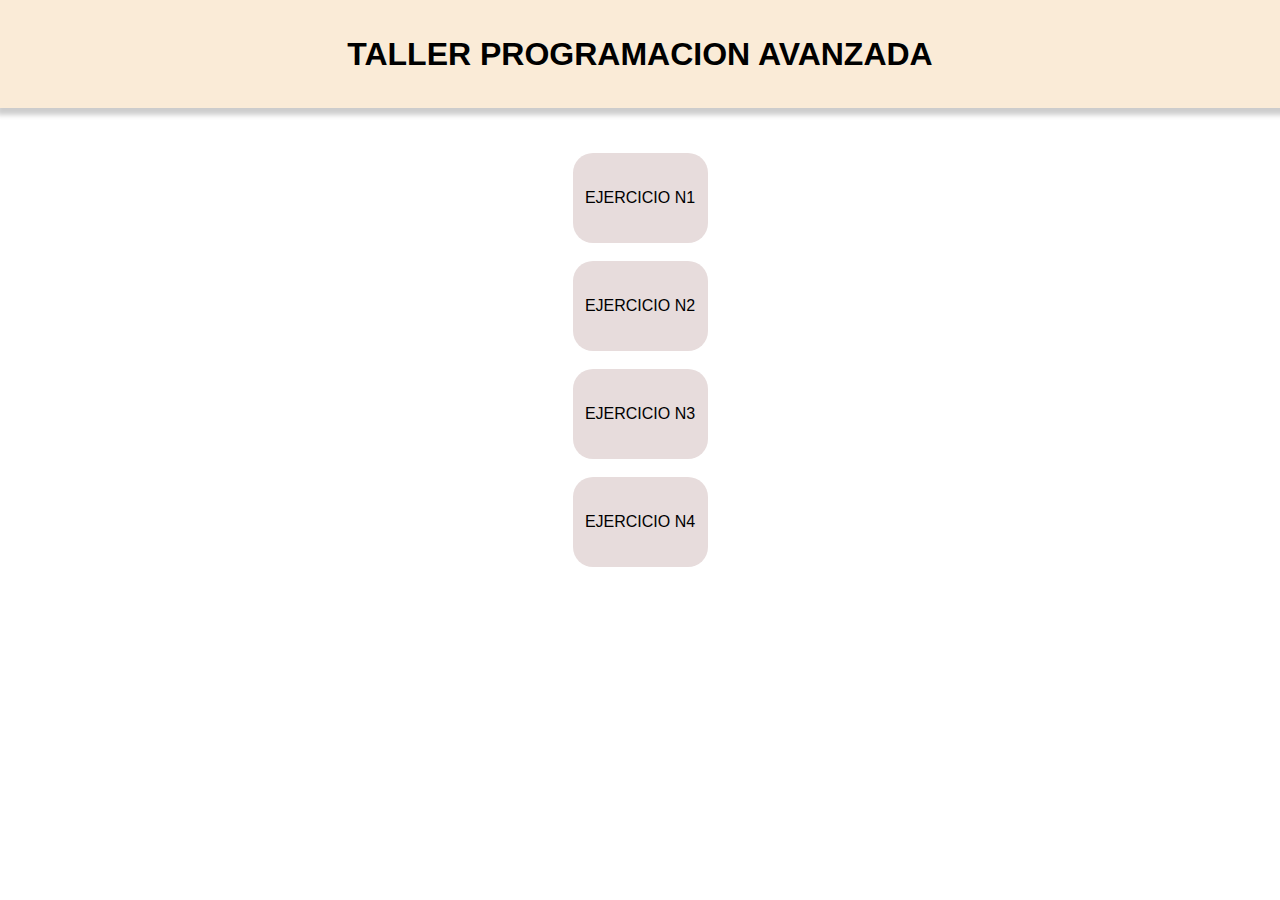
<file: index.html>
<!DOCTYPE html>
<html lang="es">
<head>
    <meta charset="UTF-8">
    <meta name="viewport" content="width=device-width, initial-scale=1.0">
    <link rel="stylesheet" href="./index.css">
    <title>Taller_programacion</title>
</head>
<body>
    <div class="container">
        <h1>TALLER PROGRAMACION AVANZADA</h1>
        <div class="container2">
            <a href="ejercicio_n1/index.html">EJERCICIO N1</a>
            </div>
            <br>
            <div>
            <a href="./ejercicio_n2/index.php">EJERCICIO N2</a>
            </div>
            <br>
            <div>
            <a href="./ejercicio_n3/index.php">EJERCICIO N3</a>
            </div>
            <br>
            <div>
                <a href="./ejercicio_n4/index.php">EJERCICIO N4</a>
                </div>
    </div>
</body>
</html>
</file>
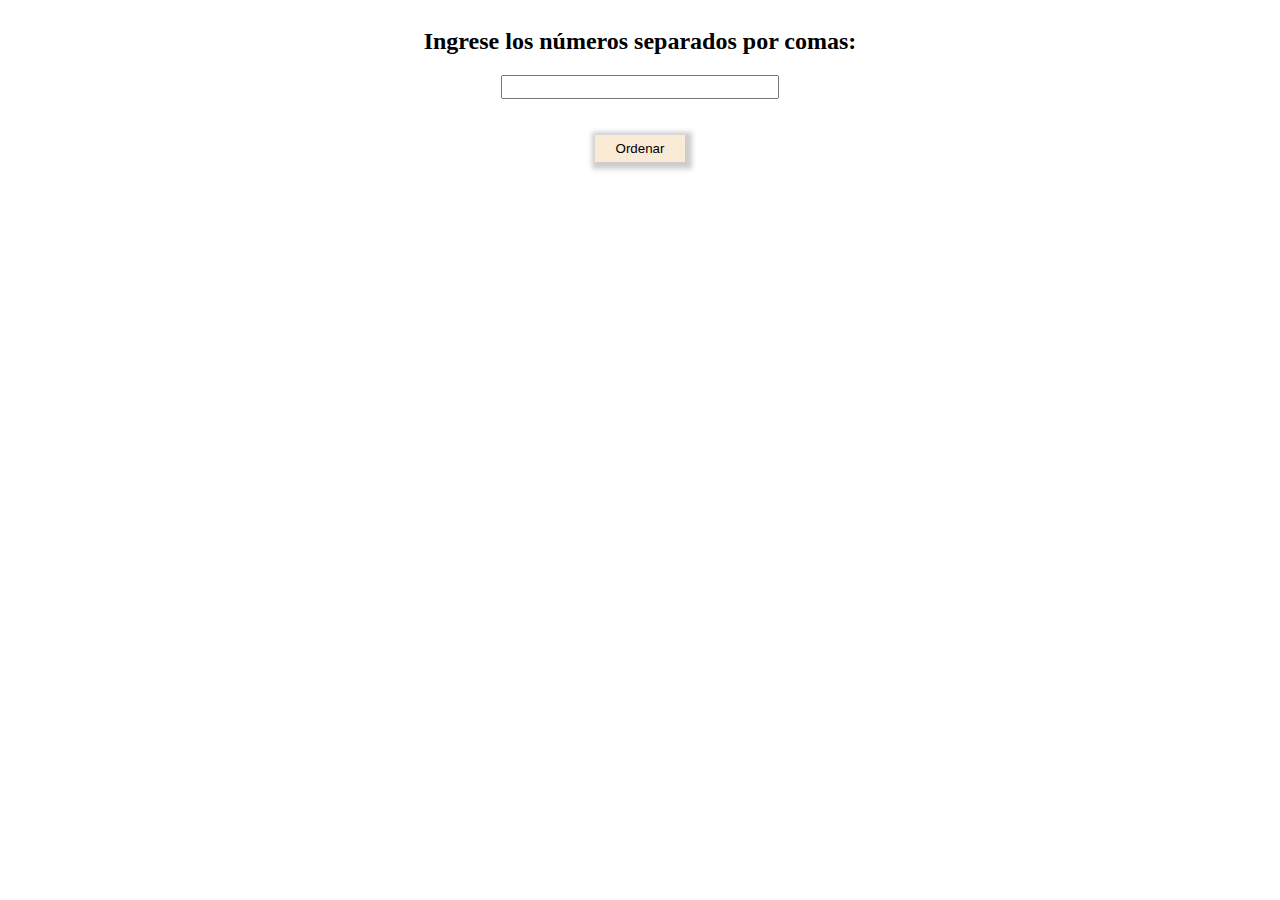
<file: ejercicio_n1/index.html>
<!DOCTYPE html>
<html lang="es">
<head>
    <meta charset="UTF-8">
    <title>Ordenar Listas</title>
    <link rel="stylesheet" href="./index.css">
</head>
<body>
    <form action="ejercicio1.php" method="post" class="container">
        <h2>Ingrese los números separados por comas:</h2>
        <input  class="input1" type="text" name="numeros" required><br><br>
        <input class="input2" type="submit" value="Ordenar">
    </form>
</body>
</html>
</file>
<file: index.css>
*{
    margin: 0;
    padding: 0;
    border: 0;
    font-family: 'Lucida Sans', 'Lucida Sans Regular', 'Lucida Grande', 'Lucida Sans Unicode', Geneva, Verdana, sans-serif;
}

.container{
    display: flex;
    flex-direction: column;
    justify-content: center;
    align-items: center;
}

.container h1{
    width: 100%;
    height: 12vh;
    background-color: antiquewhite;
    display: flex;
    flex-direction: column;
    justify-content: center;
    align-items: center;
    box-shadow: 2px 2px 5px 5px rgba(0, 0, 0, 0.2);
}

.container div{
    background-color: rgb(231, 220, 220);
    height: 10vh;
    width: 15vh;
    display: flex;
    flex-direction: column;
    justify-content: center;
    align-items: center;
    border-radius: 20px;
}

.container div:hover{
    transform: scale(1.02);
}

.container a{
    text-decoration: none;
    color: black;
}

.container2{
    margin-top: 5vh;
}
</file>
<file: ejercicio_n1/index.css>
.container{
    display: flex;
    justify-content: center;
    align-items: center;
    flex-direction: column;
}

.container .input1{
    height: 2vh;
    width: 30vh;
}

.container .input2{
    height: 3vh;
    width: 10vh;
    background-color: antiquewhite;
    border: none;
    box-shadow: 2px 2px 5px 5px rgba(0, 0, 0, 0.2);
    cursor: pointer;
}

.container2 .input2:hover{
    transform: scale(1.02);
}
</file>
